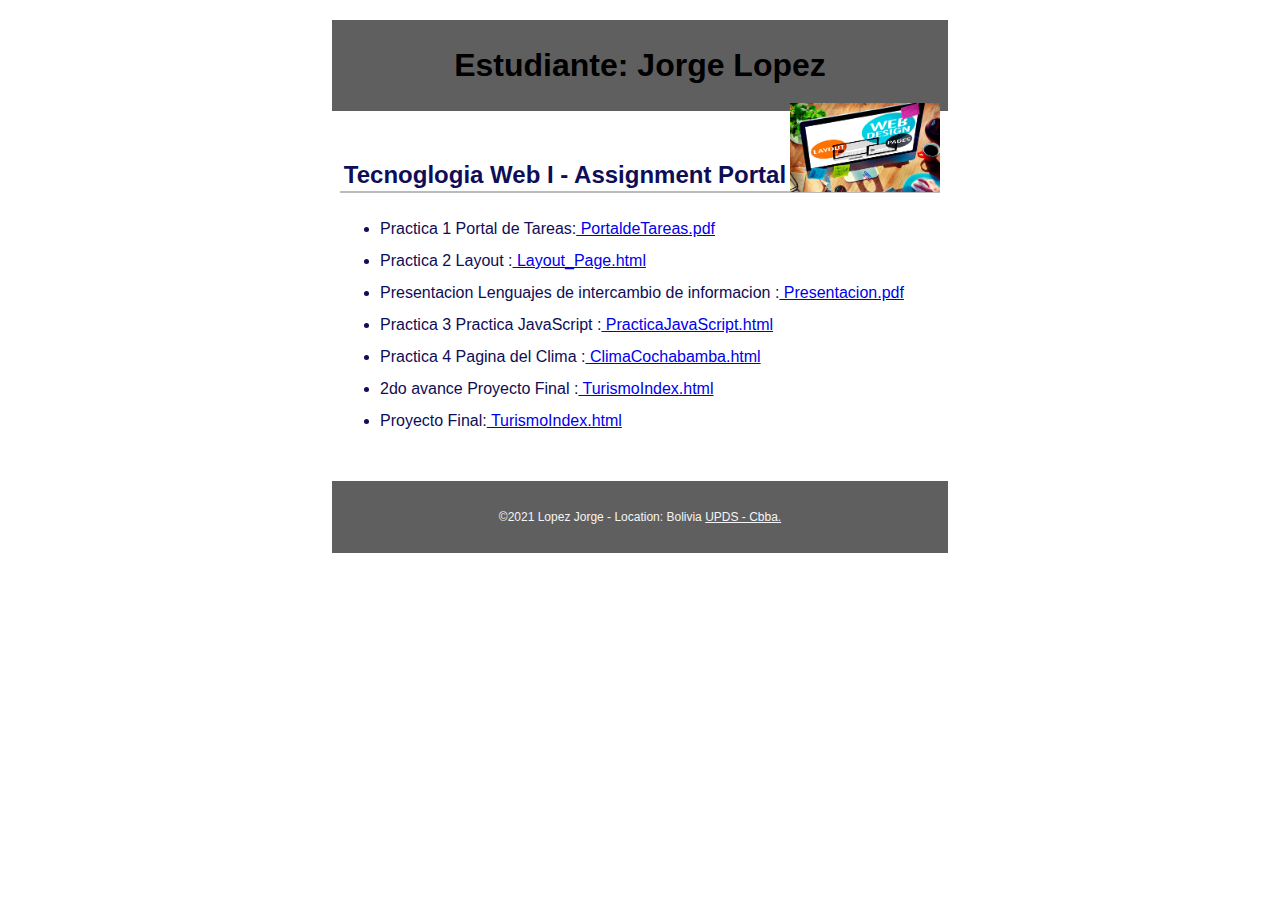
<file: index.html>
<!DOCTYPE html>
<html lang="es">
<head>
  <meta charset="utf-8">
  <meta name="viewport" content="width=device-width, initial-scale=1, maximum-scale=1">
  <title>Tecnologia Web I - Portal de Asignaciones | Nombre | UPDS -Cbba.</title>
  <meta name="description" content="Pagina de portal de asignaciones Lopez Garcia Jorge Ernesto para la materia Tecnologia Web I">
  <link rel="stylesheet" href="css/normalize.css">
  <link rel="stylesheet" href="css/main.css">
</head>
<body>  
  <header>
    <h1>Estudiante: Jorge Lopez</h1>
    <img src="imagenes/ImagenIndex.jpg" alt="My Profile Picture">
  </header> 
  <main>
    <h2>Tecnoglogia Web I - Assignment Portal</h2>
    <ul>
      
      <li>Practica 1 Portal de Tareas:<a href="pdf/LopezGarciaJorgeErnesto_PortaldeTareas.pdf">  PortaldeTareas.pdf</a></li>
      <li>Practica 2 Layout :<a href="Layout/layout_Page.html">  Layout_Page.html</a></li>
      <li>Presentacion Lenguajes de intercambio de informacion :<a href="pdf/lenguajesdeIntercambiodeInformación.pdf">  Presentacion.pdf</a></li>
      <li>Practica 3 Practica JavaScript :<a href="PracticaJavaScript/index.html">  PracticaJavaScript.html</a></li>
      <li>Practica 4 Pagina del Clima :<a href="Api/ClimaCiudad.html">  ClimaCochabamba.html</a></li>
      <li>2do avance Proyecto Final :<a href="2doAvance/index.html">  TurismoIndex.html</a></li>
      <li>Proyecto Final:<a href="PresentacionFinal/index.html">  TurismoIndex.html</a></li>
      
    </ul>
    
  </main> 
 
  <footer>
    <p>
      &copy;2021 Lopez Jorge - Location: Bolivia  
      <a href="http://www.upds.edu.bo/"> UPDS - Cbba.</a>
    </p>
  </footer>
</body>
</html>
</file>
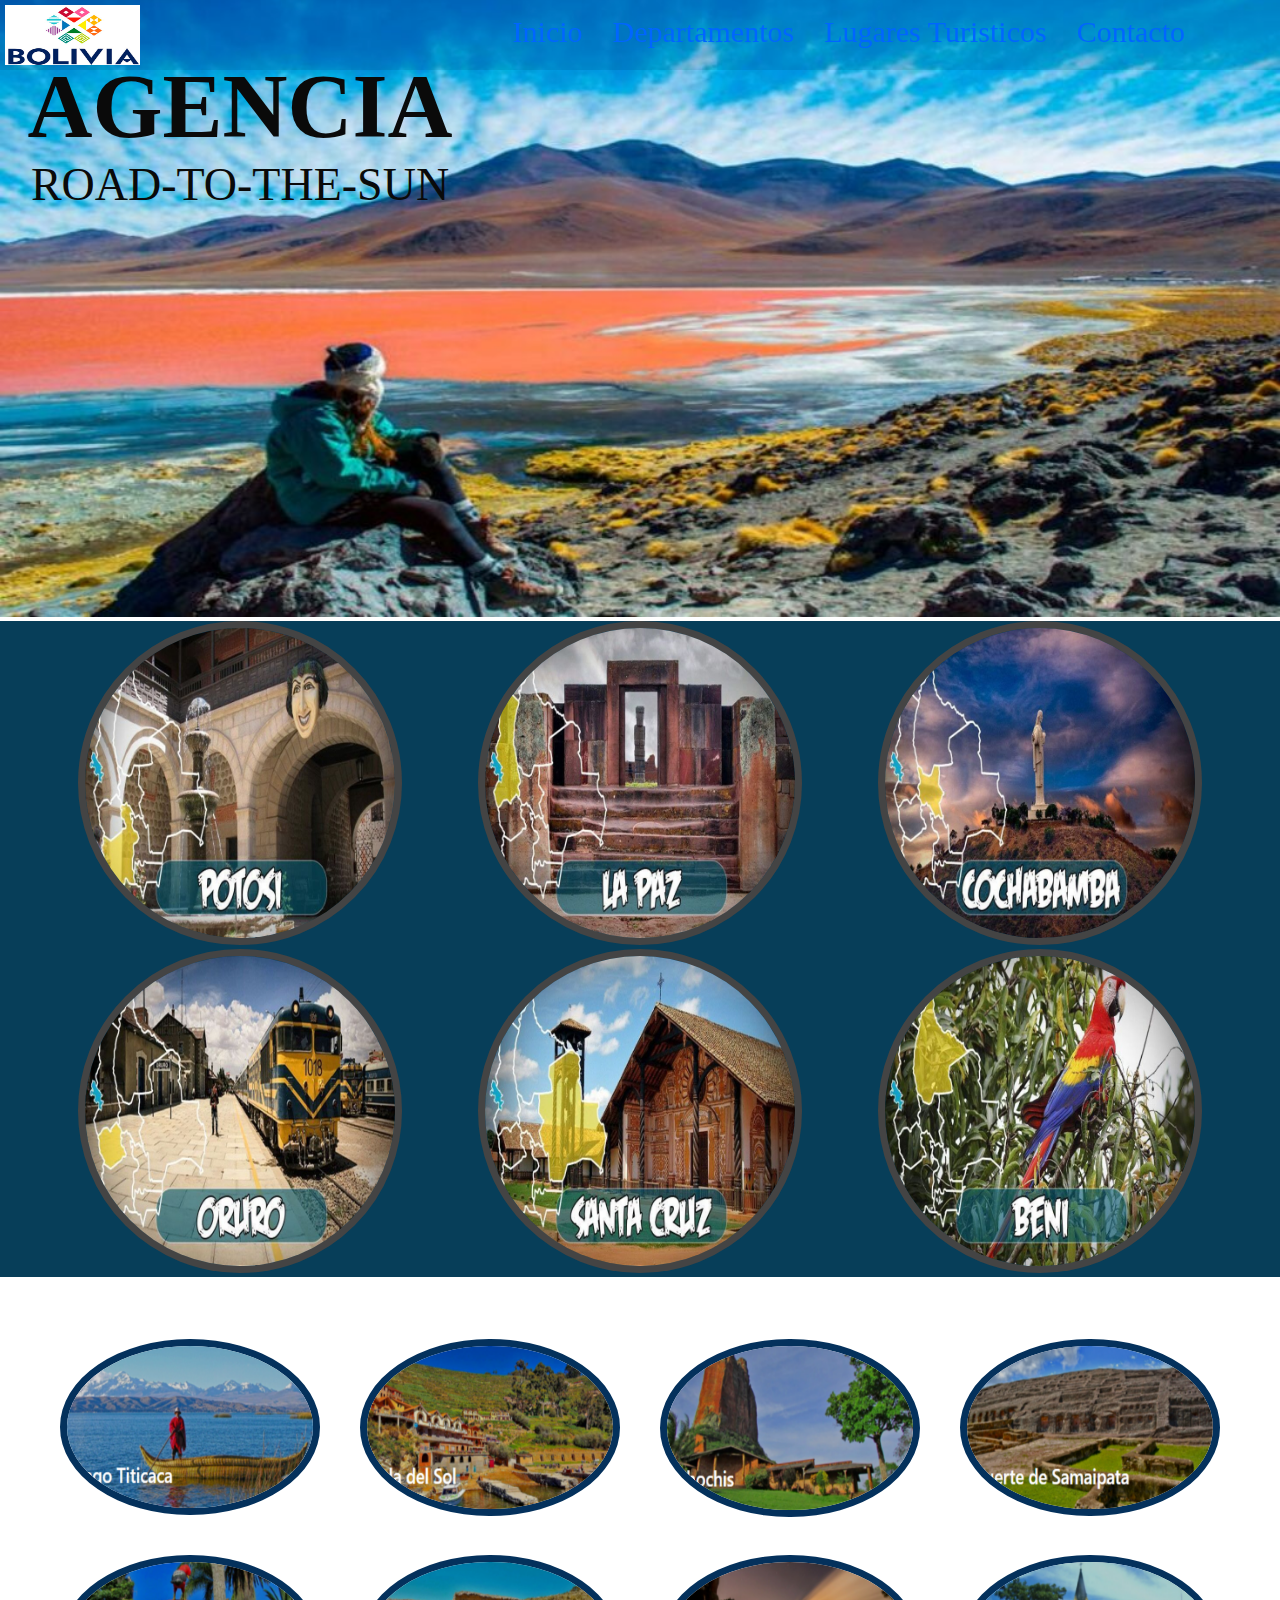
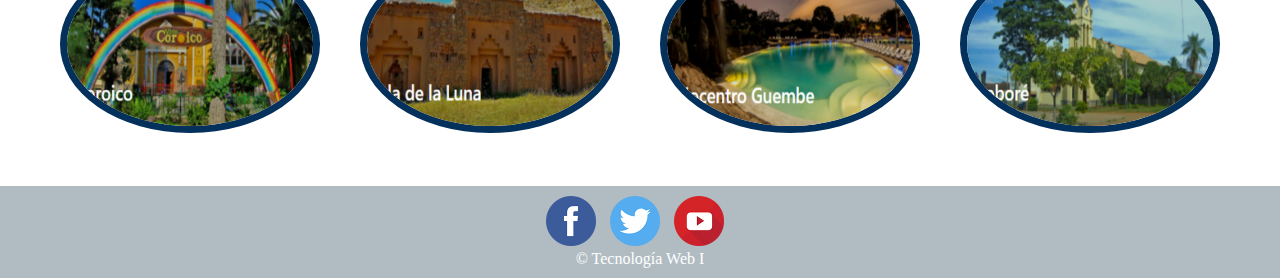
<file: 2doAvance/index.html>
<!DOCTYPE html>
<html lang="es">
<head>
<meta charset="utf-8">
    <title>Documento Nuevo</title>
    <meta name="viewport" content="width=device-width,user-scalable=no, initial-scale=1.0, maximum-scale=1.0, minimun-scale=1.0">
    
	<link rel="stylesheet" href="css/estilos.css">
  <script src="js/jquery-3.6.0.js"></script>
</head>
<body>
   <header class="header" id="header">
      <div class="contenedor">
       <img src="img/logo.PNG" alt"" title="" width="" class="logo">
        <span class="icon-menu" id="btn-menu" ></span>
        <nav class="nav" id="nav">
          <ul class="menu" id="menus">
            <li class="menu__item"><a   class="menu__link"id="inicio">Inicio</a></li>
            <li class="menu__item"><a   class="menu__link" id="marcas">Departamentos</a></li>
            <li class="menu__item"><a  class="menu__link"id="nuevosModelos">Lugares Turisticos</a></li>
            <li class="menu__item"><a  class="menu__link"id="contacto">Contacto</a></li>
          </ul>
        </nav>
      </div>
    </header>
    <div class="banner"> 
        <img src="img/aa.jpg" alt"" title="" >
         <div class="contenedor">
        <h1 class="banner__titulo">AGENCIA </h1>
        <p class="banner__txt">ROAD-TO-THE-SUN</p>
        </div>
    </div>
   
    <main class="main">
        
             <section class="infoMarcas" id="info" >
              
                 <div class="contenedor">
          <article class="info__columna">
            <img src="img/potosi.jpg" alt="" class="info__img">            
          </article>
          <article class="info__columna">
            <img src="img/la paz.jpg" alt="" class="info__img">
           
          </article>
          <article class="info__columna">
            <img src="img/cochabamba.jpg" alt="" class="info__img">
           
          </article>
          <article class="info__columna">
            <img src="img/oruro.jpg" alt="" class="info__img">           
          </article>
          <article class="info__columna">
            <img src="img/santa cruz.jpg" alt="" class="info__img">
           
          </article>
          <article class="info__columna">
            <img src="img/beni.jpg" alt="" class="info__img">
            
          </article>
          
            </div>
          </section>
                     
            <section class="nuevos" id="nuevosMod">
              <h2 class="nuevos__titulo">Nuevos Modelos</h2>
                <div class="contenedor">
                                
                    <div class="nuevos__columna">
                        <img src="img/a.png" alt="" class="nuevos__img">
                        <h3>Lago Titicaca</h3>
                    </div>
                <div class="nuevos__columna">
                        <img src="img/b.png" alt=""  class="nuevos__img">
                        <h3>Isla del Sol</h3>
                    </div>
                <div class="nuevos__columna">
                        <img src="img/c.png" alt=""  class="nuevos__img">
                        <h3>Chochis</h3>
                    </div>
                    <div class="nuevos__columna">
                      <img src="img/d.png" alt=""  class="nuevos__img">
                      <h3>Fuerte de Samaipata</h3>
                  </div>
                    <div class="nuevos__columna">
                      <img src="img/e.png" alt="" class="nuevos__img">
                      <h3>Coroico</h3>
                  </div>
              <div class="nuevos__columna">
                      <img src="img/f.png" alt=""  class="nuevos__img">
                      <h3>Isla de la Luna</h3>
                  </div>
              <div class="nuevos__columna">
                      <img src="img/g.png" alt=""  class="nuevos__img">
                      <h3>Biocentro Guembe</h3>
                  </div>
              <div class="nuevos__columna">
                      <img src="img/h.png" alt=""  class="nuevos__img">
                      <h3>Robore</h3>
                  </div>
               
                    
            </section>
            
    </main>
    <footer class="footer">
         <div class="social" id="contactos">
            <img src="img/icono1.png" alt"" title="" >
             <img src="img/icono2.png" alt"" title="" >
             <img src="img/icono3.png" alt"" title="" >
             </div>
         <p class="copy">&copy; Tecnología Web I</p>
         </footer>
          <script src="js/menu.js"></script>
          
</body>
</html>
</file>
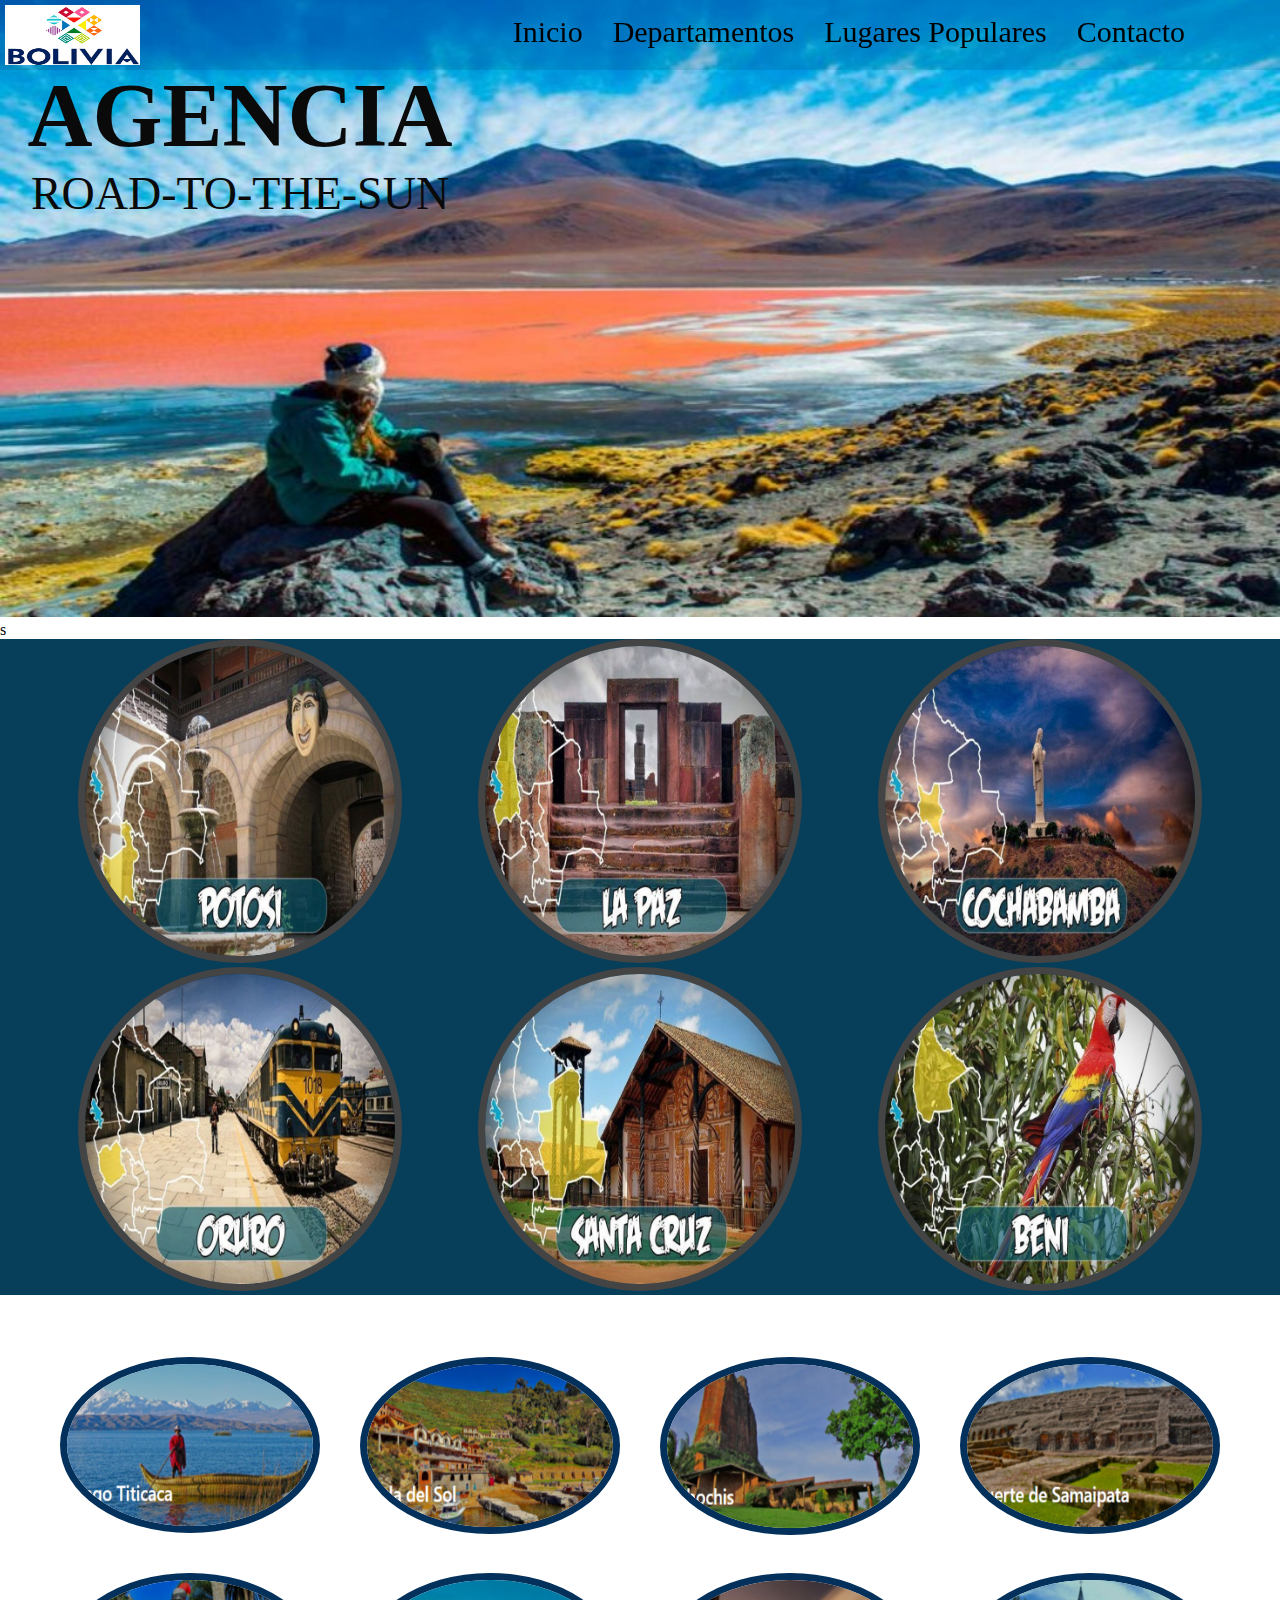
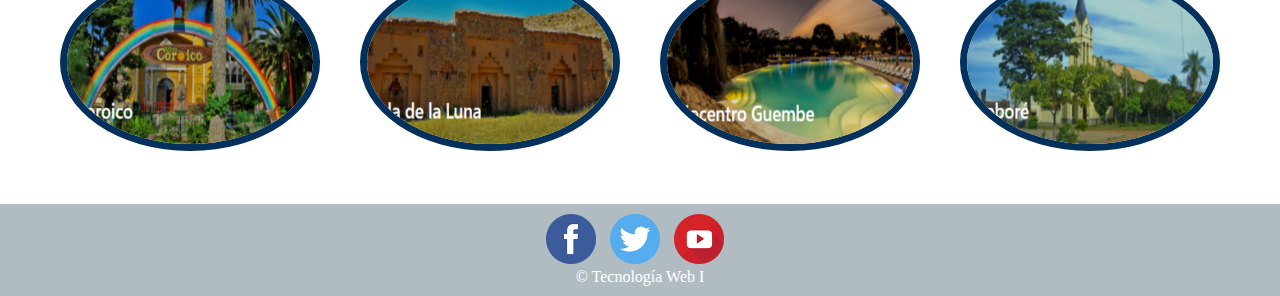
<file: PresentacionFinal/index.html>
<!DOCTYPE html>
<html lang="es">
<head>
<meta charset="utf-8">
    <title>Documento Nuevo</title>
    <meta name="viewport" content="width=device-width,user-scalable=no, initial-scale=1.0, maximum-scale=1.0, minimun-scale=1.0">
    
	<link rel="stylesheet" href="css/estilos.css">
  <script src="js/jquery-3.6.0.js"></script>
</head>
<body>
   <header class="header" id="header">
      <div class="contenedor">
       <img src="img/logo.PNG" alt"" title="" width="" class="logo">
        <span class="icon-menu" id="btn-menu" ></span>
        <nav class="nav" id="nav">
          <ul class="menu" id="menus">
            <li class="menu__item"><a   class="menu__link"id="inicio">Inicio</a></li>
            <li class="menu__item"><a   class="menu__link" id="marcas">Departamentos</a></li>
            <li class="menu__item"><a  class="menu__link"id="nuevosModelos">Lugares Populares</a></li>
            <li class="menu__item"><a  class="menu__link"id="contacto">Contacto</a></li>
          </ul>
        </nav>
      </div>
    </header>
    <div class="banner"> 
        <img src="img/aa.jpg" alt"" title="" >
         <div class="contenedor">
        <h1 class="banner__titulo">AGENCIA </h1>
        <p class="banner__txt">ROAD-TO-THE-SUN</p>
        </div>s
    </div>
   
    <main class="main">
        
             <section class="infoMarcas" id="info" >
              
                 <div class="contenedor">
          <article class="info__columna">
            <img src="img/potosi.jpg" alt="" class="info__img">            
          </article>
          <article class="info__columna">
            <img src="img/la paz.jpg" alt="" class="info__img">
           
          </article>
          <article class="info__columna">
            <img src="img/cochabamba.jpg" alt="" class="info__img">
           
          </article>
          <article class="info__columna">
            <img src="img/oruro.jpg" alt="" class="info__img">           
          </article>
          <article class="info__columna">
            <img src="img/santa cruz.jpg" alt="" class="info__img">
           
          </article>
          <article class="info__columna">
            <a href="Beni.html"><img src="img/beni.jpg" alt="" class="info__img">
            </a>
          </article>
          
            </div>
          </section>
                     
            <section class="nuevos" id="nuevosMod">
              <h2 class="nuevos__titulo">Nuevos Modelos</h2>
                <div class="contenedor">
                                
                    <div class="nuevos__columna">
                        <img src="img/a.png" alt="" class="nuevos__img">
                        <h3>Lago Titicaca</h3>
                    </div>
                <div class="nuevos__columna">
                        <img src="img/b.png" alt=""  class="nuevos__img">
                        <h3>Isla del Sol</h3>
                    </div>
                <div class="nuevos__columna">
                        <img src="img/c.png" alt=""  class="nuevos__img">
                        <h3>Chochis</h3>
                    </div>
                    <div class="nuevos__columna">
                      <img src="img/d.png" alt=""  class="nuevos__img">
                      <h3>Fuerte de Samaipata</h3>
                  </div>
                    <div class="nuevos__columna">
                      <img src="img/e.png" alt="" class="nuevos__img">
                      <h3>Coroico</h3>
                  </div>
              <div class="nuevos__columna">
                      <img src="img/f.png" alt=""  class="nuevos__img">
                      <h3>Isla de la Luna</h3>
                  </div>
              <div class="nuevos__columna">
                      <img src="img/g.png" alt=""  class="nuevos__img">
                      <h3>Biocentro Guembe</h3>
                  </div>
              <div class="nuevos__columna">
                      <img src="img/h.png" alt=""  class="nuevos__img">
                      <h3>Robore</h3>
                  </div>
               
                    
            </section>
            
    </main>
    <footer class="footer">
         <div class="social" id="contactos">
            <img src="img/icono1.png" alt"" title="" >
             <img src="img/icono2.png" alt"" title="" >
             <img src="img/icono3.png" alt"" title="" >
             </div>
         <p class="copy">&copy; Tecnología Web I</p>
         </footer>
          <script src="js/menu.js"></script>
          
</body>
</html>
</file>
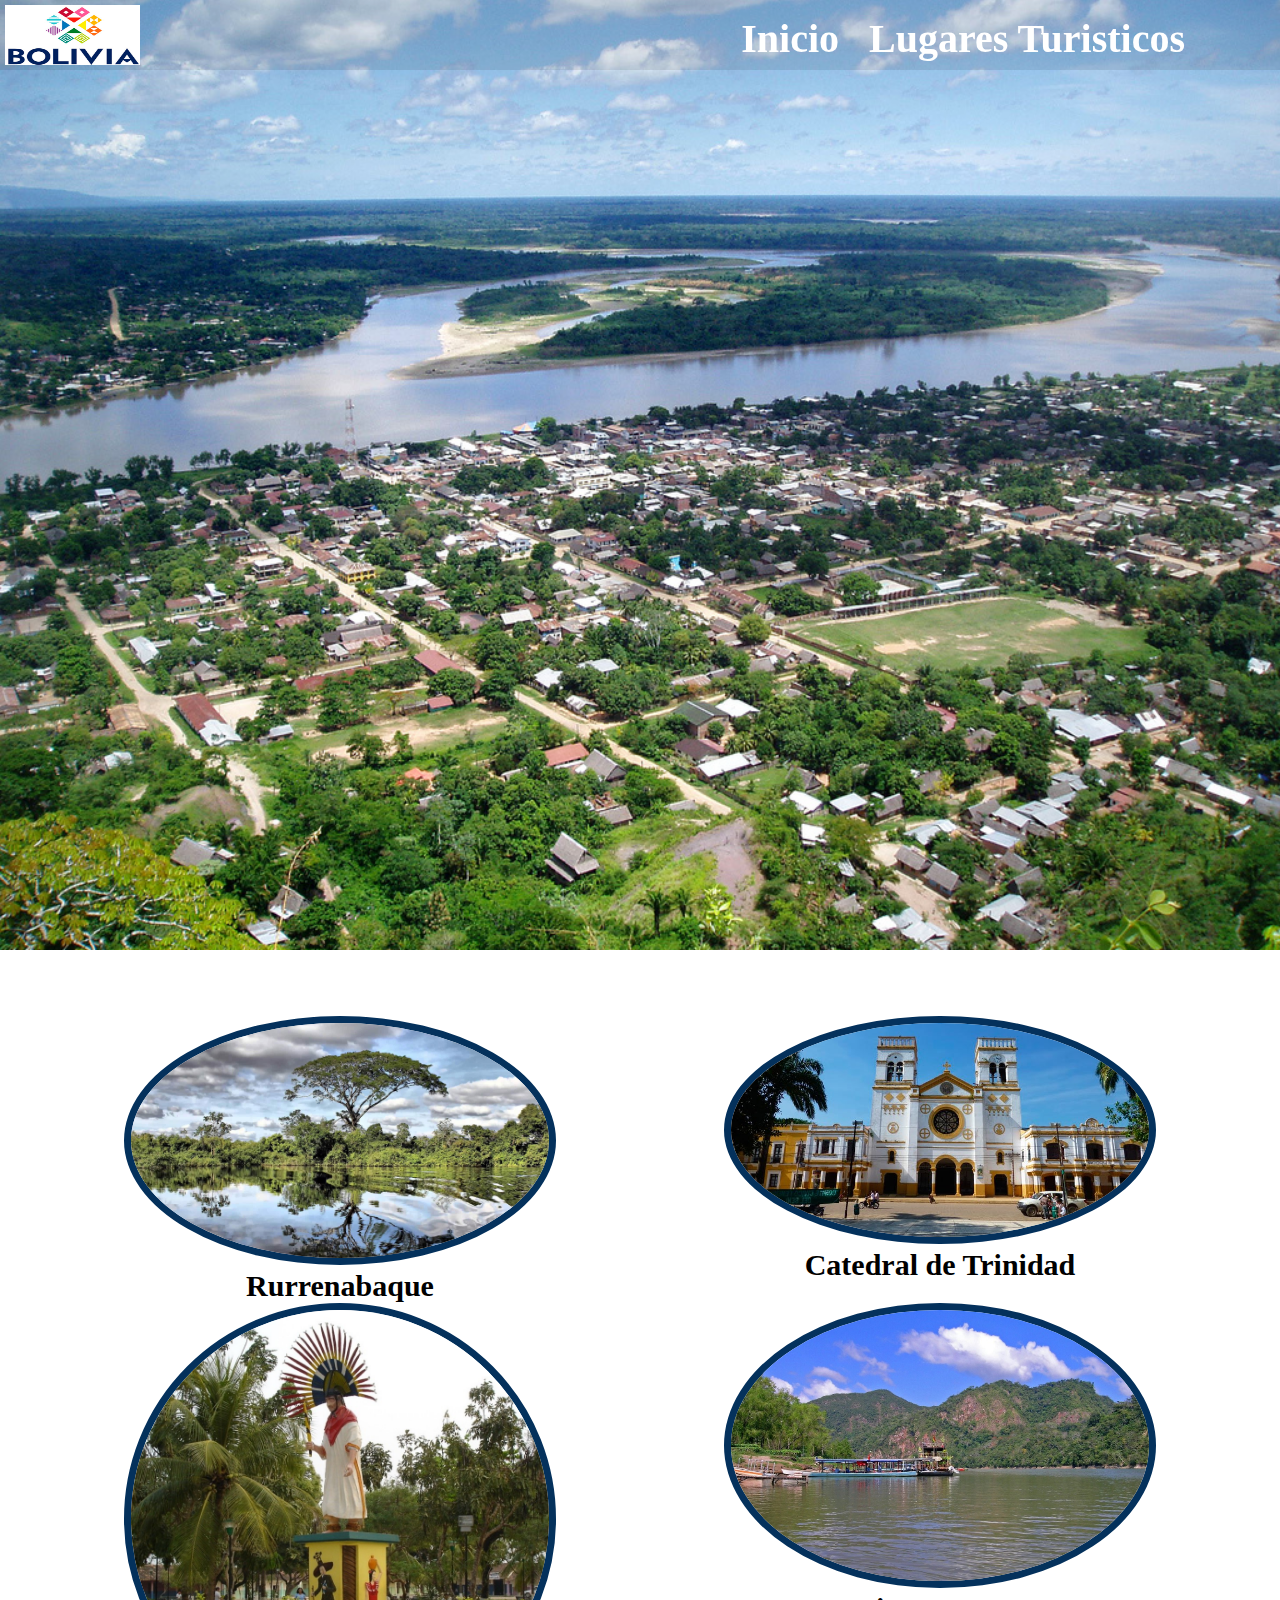
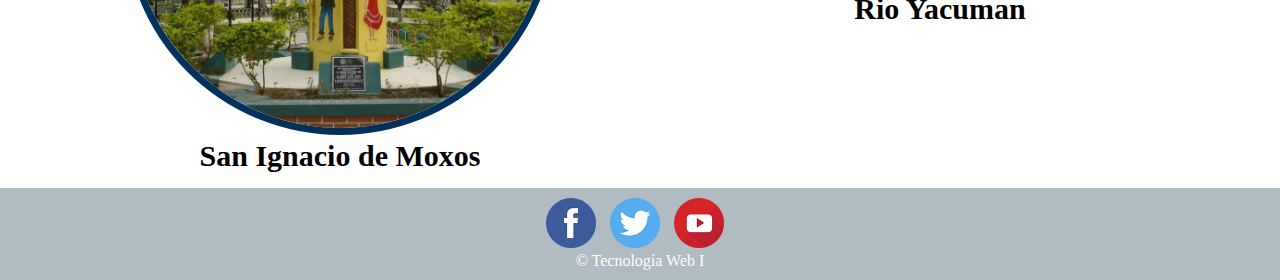
<file: PresentacionFinal/Beni.html>
<!DOCTYPE html>
<html lang="es">
<head>
<meta charset="utf-8">
    <title>Documento Nuevo</title>
    <meta name="viewport" content="width=device-width,user-scalable=no, initial-scale=1.0, maximum-scale=1.0, minimun-scale=1.0">
    
	<link rel="stylesheet" href="css/estiloscopy.css">
  <script src="js/jquery-3.6.0.js"></script>
</head>
<body>
   <header class="header" id="header">
      <div class="contenedor">
       <img src="img/logo.PNG" alt"" title="" width="" class="logo">
        <span class="icon-menu" id="btn-menu" ></span>
        <nav class="nav" id="nav">
          <ul class="menu" id="menus">
            <li class="menu__item"><a   class="menu__link"id="inicio" href="index.html">Inicio</a></li>            
            <li class="menu__item"><a  class="menu__link"id="nuevosModelos">Lugares Turisticos</a></li>
            
          </ul>
        </nav>
      </div>
    </header>
    <div class="banner"> 
        <img src="img/aa.jpg" alt"" title="" >
         <div class="contenedor">
         
        
        </div>
    </div>
   
    <main class="main">
        
            
                     
            <section class="nuevos" id="nuevosMod">
              <h2 class="nuevos__titulo">Nuevos Modelos</h2>
                <div class="contenedor">
                                
                    <div class="nuevos__columna">
                        <a href="Rurrenabaque.html"><img src="img/b1.jpg" alt="" class="nuevos__img"></a>
                        <h3>Rurrenabaque</h3>
                    </div>
                <div class="nuevos__columna">
                        <img src="img/b2.jpg" alt=""  class="nuevos__img">
                        <h3>Catedral de Trinidad</h3>
                    </div>
                <div class="nuevos__columna">
                        <img src="img/b3.jpg" alt=""  class="nuevos__img">
                        <h3>San Ignacio de Moxos</h3>
                    </div>
                    <div class="nuevos__columna">
                      <img src="img/b4.jpg" alt=""  class="nuevos__img">
                      <h3>Rio Yacuman</h3>
                  </div>
                  
               
                    
            </section>
            
    </main>
    <footer class="footer">
         <div class="social" id="contactos">
            <img src="img/icono1.png" alt"" title="" >
             <img src="img/icono2.png" alt"" title="" >
             <img src="img/icono3.png" alt"" title="" >
             </div>
         <p class="copy">&copy; Tecnología Web I</p>
         </footer>
          <script src="js/Beni.js"></script>
          
</body>
</html>
</file>
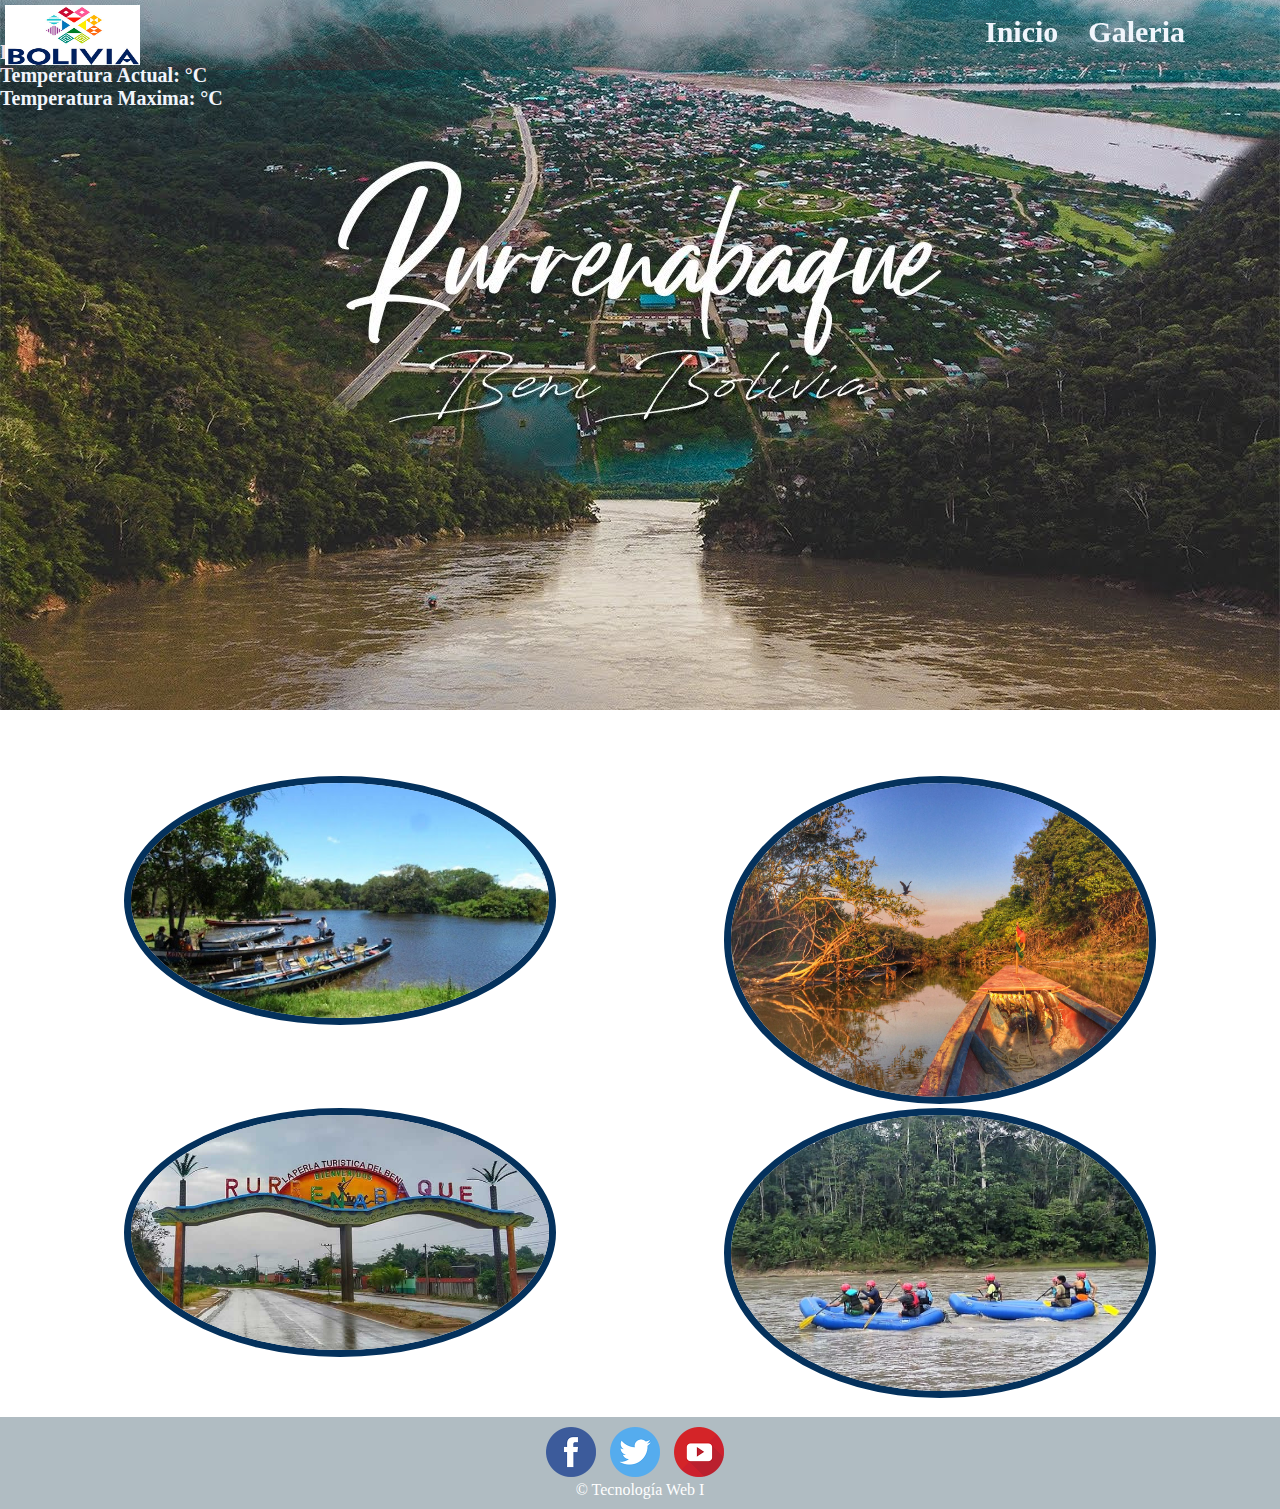
<file: PresentacionFinal/Rurrenabaque.html>
<!DOCTYPE html>
<html lang="es">
<head>
<meta charset="utf-8">
    <title>Documento Nuevo</title>
    <meta name="viewport" content="width=device-width,user-scalable=no, initial-scale=1.0, maximum-scale=1.0, minimun-scale=1.0">
    
	<link rel="stylesheet" href="css/EstilosRurrenabaque.css">
  <script src="js/jquery-3.6.0.js"></script>
</head>
<body>
   <header class="header" id="header">
      <div class="contenedor">
       <img src="img/logo.PNG" alt"" title="" width="" class="logo">
        <span class="icon-menu" id="btn-menu" ></span>
        <nav class="nav" id="nav">
          <ul class="menu" id="menus">
            <li class="menu__item"><a   class="menu__link"id="inicio" href="index.html">Inicio</a></li>            
            <li class="menu__item"><a  class="menu__link"id="nuevosModelos">Galeria</a></li>
            
          </ul>
        </nav>
      </div>
    </header>
    <div class="banner"> 
        <img src="img/aa.jpg" alt"" title="" >
         <div class="contenedor">
        <h1 class="banner__titulo">AGENCIA </h1>
        <p class="banner__txt">ROAD-TO-THE-SUN</p>
        <p>Lugar: <span id="Value1"></span></p>
        <p>Temperatura Actual: <span id="Value2"></span>°C </p>
        <p>Temperatura Maxima: <span id="Value3"></span>°C</p>     
        
        </div>
    </div>
   
    <main class="main">
        
            
                     
            <section class="nuevos" id="nuevosMod">
              <h2 class="nuevos__titulo">Nuevos Modelos</h2>
                <div class="contenedor">
                                
                    <div class="nuevos__columna">
                        <img src="img/r1.jpeg" alt="" class="nuevos__img">
                       
                    </div>
                <div class="nuevos__columna">
                        <img src="img/r2.jpeg" alt=""  class="nuevos__img">
                        
                    </div>
                <div class="nuevos__columna">
                        <img src="img/r3.jpeg" alt=""  class="nuevos__img">
                        
                    </div>
                    <div class="nuevos__columna">
                      <img src="img/r4.jpeg" alt=""  class="nuevos__img">
                      
                  </div>
                  
               
                    
            </section>
            
    </main>
    <footer class="footer">
         <div class="social" id="contactos">
            <img src="img/icono1.png" alt"" title="" >
             <img src="img/icono2.png" alt"" title="" >
             <img src="img/icono3.png" alt"" title="" >
             </div>
         <p class="copy">&copy; Tecnología Web I</p>
         </footer>
          <script src="js/Rurre.js"></script>
          
</body>
</html>
</file>
<file: css/main.css>
/* Tecnologia Web- Plantilla CSS del portal de asignación */
/* Puede usar #HEX o nombres de colores */
/* * es un comodín que se refiere a todos los elementos. */

/* { margin: 0; box-sizing: border-box; } */

body { 
    font-size: 16px; 
    line-height: 32px;
    font-family:Ubuntu,sans-serif;
    color:#0e0d57;
}

h1 {
    font-size: 2rem;
    color:#000000;
}

h2 {
    font-size: 1.5rem;
    
    text-align: center;
    border-bottom: 2px solid #bbb;
}

header, main, footer {
    margin: 1.25rem auto;
    padding: .5rem;
    max-width: 600px;
}

header, footer, footer a {
    text-align: center;
    background-color:#5f5f5f;
    color: whitesmoke;
}

header img {
    width: 150px;
    height: auto;
    float: right;
}

footer {
    font-size: 0.75rem;
}
</file>
<file: 2doAvance/css/estilos.css>
*{
    margin: 0;
    box-sizing: border-box;
}
body{
    font-family: Verdana; 
}
.main img{

    max-width: 80%;
}
.logo{
    position: relative;
    width: 135px;
    height: 60px;
}
.contenedor{
    width: 100%;
	margin: auto;
 
}

/*  estilos del header  */
.header {
   
  height: 70px;
    background: rgba(5,5, 5,0.09);
    z-index: 101;
}
.header .contenedor {
    position: fixed;
  display: flex;
  justify-content: space-between;
}
.logo, .icon-menu {
  margin: 5px;
  color: #fff;
}
.icon-menu {
  display: block;
  width: 60px;
  height: 60px;  
  background: #b0bcc27e;
  padding-top: 0x;
  text-align: center;
  line-height: 45px;
  border-radius: 5px;
  margin-left: auto;
  cursor: pointer;
  content: url(img/menu.png);
}
.nav {
  position: absolute;
  top: 70px;
  left: -100%;
  width: auto;
  transition: all 0.8s;
   	z-index: 100;
}
.menu {
  list-style: none;
  padding: 0;
  margin: 0;
    height: 80px; 
}
.menu__link {
  display: block;
  padding: 15px; 
  text-decoration: none;
  font-size: 20px;
  color: rgb(0, 102, 255); 
     height: 50px;
	border-bottom: 1px solid #999;
    cursor: pointer;
}
.menu__link:hover {
  background: rgb(95, 94, 94);
  color: #000;  
  transition: all 0.5s;

}
.muestrate{
 left: 0;
}



/*  estilos de la imagen principal  */
.banner img{
    width: 100%;
   
}
.banner {
   position: relative;
   margin-top: -80px;
		z-index: -1;
}
.banner .contenedor{
    position: absolute;
    top:50%;
    left: 50%;
    transform: translateX(-50%) translateY(-180%);
    width: 100%;
    color: rgb(10, 10, 10);
    text-align: center;
		
}
.contenedor .banner__titulo{
    font-size: 44px;
    margin-top: -250px;
}

.main
{
    z-index: -1;
}
/*  estilos de marcas  */
 .infoMarcas{
    background: #073E59;
    color: #fff;
    text-align: center;
     margin-top: 0px; 
  
    
}
 .info__img{
     
    border-radius: 50%;
    border: 7px solid #444; 
    
    
}


/*  estilos de los nuevos modelos  */
.nuevos{
    background: 8EBDD4; 
    color: #fff;  
    text-align: center;
    padding: 15px;
}
.nuevos h3{
    font-size: 30px;
}
.nuevos .nuevos__titulo{
    font-size: 40px;
}
.nuevos .nuevos__txt{
    text-align: justify;
    padding: 15px;
}
.nuevos__img{
    border-radius: 50%;
    border: 7px solid rgb(4, 49, 92); 
}
.nuevos__img:hover{
    transform: scale(1.4);
    border-radius: 20%;
    border: 7px solid rgb(241, 241, 241); 
    transition: all 0.5s;
}
/*  estilos de pie de pagina*/
.footer{
    background: #B0BCC2;
    color: #fff;
    padding: 10px;
    text-align: center;
}
.footer img{
    width: 50px;
  
    margin-right: 10px;

}
/*  estilos responsivos  */
@media(min-width:480px){
    .main img{
    max-width: 90%;
}
    
    .contenedor .banner__txt{
        font-size: 25px;   
    }
	
     .infoMarcas .contenedor{
    display: flex;
    flex-wrap: wrap;
    justify-content:space-around;
		 
    }
    
    .nuevos .contenedor{  
     display: flex; 
     flex-wrap: wrap;
     justify-content:space-around;
}
    .nuevos__columna{
        width:  40%;
    }
    .nuevos h3{
        font-size: 30px;
    }
}

@media(min-width:768px){
      .nuevos__columna{
        width: 24%; 
    } 
    .banner img{
        width: 100%;
        content: url(img/banner.jpg);
       
    }
    .info__columna{
        width: 30%; 
    } 
}

@media(min-width:1024px){
    
	.nav {
    position: static;
    width: auto;
  }
  .menu {
    display: flex;
  }
  .icon-menu {
    display: none;
  }
  
	.menu__link{
		border: none;
        height: 70px;
        font-size: 30px;
        
	}
    .banner .contenedor .banner__titulo{
        font-size: 50px; 
        margin-top: -250px; 
        margin-left: -800px;
    }
     .banner .contenedor .banner__txt{
        font-size: 36px; 
        margin-left: -800px;
    }
    .contenedor{
        width:1000px;
    }
   
}
@media(min-width:1280px){
    .contenedor{
        width: 1200px;
    }
     .banner .contenedor .banner__titulo{
        font-size: 90px; 
		
    }
     .banner .contenedor .banner__txt{
        font-size: 46px; 
    }
	
	
}
</file>
<file: PresentacionFinal/css/estilos.css>
*{
    margin: 0;
    box-sizing: border-box;
}
body{
    font-family: Verdana; 
}
.main img{

    max-width: 80%;
}
.logo{
    position: relative;
    width: 135px;
    height: 60px;
}
.contenedor{
    width: 100%;
	margin: auto;
 
}

/*  estilos del header  */
.header {
   
  height: 70px;
    background: rgba(5,5, 5,0.09);
    z-index: 101;
}
.header .contenedor {
    position: fixed;
  display: flex;
  justify-content: space-between;
}
.logo, .icon-menu {
  margin: 5px;
  color: #fff;
}
.icon-menu {
  display: block;
  width: 60px;
  height: 60px;  
  background: #b0bcc27e;
  padding-top: 0x;
  text-align: center;
  line-height: 45px;
  border-radius: 5px;
  margin-left: auto;
  cursor: pointer;
  content: url(img/menu.png);
}
.nav {
  position: absolute;
  top: 70px;
  left: -100%;
  width: auto;
  transition: all 0.8s;
   	z-index: 100;
}
.menu {
  list-style: none;
  padding: 0;
  margin: 0;
    height: 80px; 
}
.menu__link {
  display: block;
  padding: 15px; 
  text-decoration: none;
  font-size: 20px;
  color: rgb(0, 0, 0); 
     height: 50px;
	border-bottom: 1px solid #999;
    cursor: pointer;
}
.menu__link:hover {
  background: rgb(95, 94, 94);
  color: #000;  
  transition: all 0.5s;

}
.muestrate{
 left: 0;
}



/*  estilos de la imagen principal  */
.banner img{
    width: 100%;
   
}
.banner {
   position: relative;
   margin-top: -80px;
		z-index: -1;
}
.banner .contenedor{
    position: absolute;
    top:50%;
    left: 50%;
    transform: translateX(-50%) translateY(-180%);
    width: 100%;
    color: rgb(10, 10, 10);
    text-align: center;
		
}
.contenedor .banner__titulo{
    font-size: 44px;
    margin-top: -250px;
}

.main
{
    z-index: -1;
}
/*  estilos de marcas  */
 .infoMarcas{
    background: #073E59;
    color: #fff;
    text-align: center;
     margin-top: 0px; 
  
    
}
 .info__img{
     
    border-radius: 50%;
    border: 7px solid #444; 
    
    
}


/*  estilos de los nuevos modelos  */
.nuevos{
    background: 8EBDD4; 
    color: #fff;  
    text-align: center;
    padding: 15px;
}
.nuevos h3{
    font-size: 30px;
}
.nuevos .nuevos__titulo{
    font-size: 40px;
}
.nuevos .nuevos__txt{
    text-align: justify;
    padding: 15px;
}
.nuevos__img{
    border-radius: 50%;
    border: 7px solid rgb(4, 49, 92); 
}
.nuevos__img:hover{
    transform: scale(1.4);
    border-radius: 20%;
    border: 7px solid rgb(241, 241, 241); 
    transition: all 0.5s;
}
/*  estilos de pie de pagina*/
.footer{
    background: #B0BCC2;
    color: #fff;
    padding: 10px;
    text-align: center;
}
.footer img{
    width: 50px;
  
    margin-right: 10px;

}
/*  estilos responsivos  */
@media(min-width:480px){
    .main img{
    max-width: 90%;
}
    
    .contenedor .banner__txt{
        font-size: 25px;   
    }
	
     .infoMarcas .contenedor{
    display: flex;
    flex-wrap: wrap;
    justify-content:space-around;
		 
    }
    
    .nuevos .contenedor{  
     display: flex; 
     flex-wrap: wrap;
     justify-content:space-around;
}
    .nuevos__columna{
        width:  40%;
    }
    .nuevos h3{
        font-size: 30px;
    }
}

@media(min-width:768px){
      .nuevos__columna{
        width: 24%; 
    } 
    .banner img{
        width: 100%;
        content: url(img/banner.jpg);
       
    }
    .info__columna{
        width: 30%; 
    } 
}

@media(min-width:1024px){
    
	.nav {
    position: static;
    width: auto;
  }
  .menu {
    display: flex;
  }
  .icon-menu {
    display: none;
  }
  
	.menu__link{
		border: none;
        height: 70px;
        font-size: 30px;
        
	}
    .banner .contenedor .banner__titulo{
        font-size: 50px; 
        margin-top: -250px; 
        margin-left: -800px;
    }
     .banner .contenedor .banner__txt{
        font-size: 36px; 
        margin-left: -800px;
    }
    .contenedor{
        width:1000px;
    }
   
}
@media(min-width:1280px){
    .contenedor{
        width: 1200px;
    }
     .banner .contenedor .banner__titulo{
        font-size: 90px; 
		
    }
     .banner .contenedor .banner__txt{
        font-size: 46px; 
    }
	
	
}
</file>
<file: PresentacionFinal/css/estiloscopy.css>
*{
    margin: 0;
    box-sizing: border-box;
}
body{
    font-family: Verdana; 
}
.main img{

    max-width: 80%;
}
.logo{
    position: relative;
    width: 135px;
    height: 60px;
}
.contenedor{
    width: 100%;
	margin: auto;
 
}

/*  estilos del header  */
.header {
   
  height: 70px;
    background: rgba(5,5, 5,0.09);
    z-index: 101;
}
.header .contenedor {
    position: fixed;
  display: flex;
  justify-content: space-between;
}
.logo, .icon-menu {
  margin: 5px;
  color: #fff;
}
.icon-menu {
  display: block;
  width: 60px;
  height: 60px;  
  background: #b0bcc27e;
  padding-top: 0x;
  text-align: center;
  line-height: 45px;
  border-radius: 5px;
  margin-left: auto;
  cursor: pointer;
  content: url(img/menu.png);
}
.nav {
  position: absolute;
  top: 70px;
  left: -100%;
  width: auto;
  transition: all 0.8s;
   	z-index: 100;
}
.menu {
  list-style: none;
  padding: 0;
  margin: 0;
    height: 80px; 
}
.menu__link {
  display: block;
  padding: 15px; 
  text-decoration: none;
  font-size: 35px;
  font-weight: bold;
  color: rgb(255, 255, 255); 
     height: 50px;
	border-bottom: 1px solid #999;
    cursor: pointer;
}
.menu__link:hover {
  background: rgb(95, 94, 94);
  color: #000;  
  transition: all 0.5s;

}
.muestrate{
 left: 0;
}



/*  estilos de la imagen principal  */
.banner img{
    width: 100%;
   
}
.banner {
   position: relative;
   margin-top: -80px;
		z-index: -1;
}
.banner .contenedor{
    position: absolute;
    top:20%;
    left: 0%;
    font-weight: bold;
    width: 100%;
    color: rgb(242, 0, 0);
    text-align: left;
    font-size: 30px;
		
}
.contenedor .banner__titulo{
    font-size: 44px;
    margin-top: -250px;
}

.main
{
    z-index: -1;
}
/*  estilos de marcas  */
 .infoMarcas{
    background: #073E59;
    color: #fff;
    text-align: center;
     margin-top: 0px; 
  
    
}
 .info__img{
     
    border-radius: 50%;
    border: 7px solid #444; 
    
    
}


/*  estilos de los nuevos modelos  */
.nuevos{
    background: 8EBDD4; 
    color: #fff;  
    text-align: center;
    padding: 15px;
}
.nuevos h3{
    font-size: 30px;
    color: #000;
}
.nuevos .nuevos__titulo{
    font-size: 40px;
}
.nuevos .nuevos__txt{
    text-align: justify;
    padding: 15px;
}
.nuevos__img{
    border-radius: 50%;
    border: 7px solid rgb(4, 49, 92); 
}
.nuevos__img:hover{
    transform: scale(1.4);
    border-radius: 20%;
    border: 7px solid rgb(241, 241, 241); 
    transition: all 0.5s;
}
/*  estilos de pie de pagina*/
.footer{
    background: #B0BCC2;
    color: #fff;
    padding: 10px;
    text-align: center;
}
.footer img{
    width: 50px;
  
    margin-right: 10px;

}
/*  estilos responsivos  */
@media(min-width:480px){
    .main img{
    max-width: 90%;
}
    
    .contenedor .banner__txt{
        font-size: 25px;   
    }
	
     .infoMarcas .contenedor{
    display: flex;
    flex-wrap: wrap;
    justify-content:space-around;
		 
    }
    
    .nuevos .contenedor{  
     display: flex; 
     flex-wrap: wrap;
     justify-content:space-around;
}
    .nuevos__columna{
        width:  40%;
    }
    .nuevos h3{
        font-size: 30px;
    }
}

@media(min-width:768px){
      .nuevos__columna{
        width: 40%; 
    } 
    .banner img{
        width: 100%;
        content: url(img/beni.jpg);
       
    }
    .info__columna{
        width: 30%; 
    } 
}

@media(min-width:1024px){
    
	.nav {
    position: static;
    width: auto;
  }
  .menu {
    display: flex;
  }
  .icon-menu {
    display: none;
  }
  
	.menu__link{
		border: none;
        height: 70px;
        font-size: 40px;
        
	}
    .banner .contenedor .banner__titulo{
        font-size: 50px; 
        margin-top: -250px; 
        margin-left: -800px;
    }
     .banner .contenedor .banner__txt{
        font-size: 36px; 
        margin-left: -800px;
    }
    .contenedor{
        width:1000px;
    }
   
}
@media(min-width:1280px){
    .contenedor{
        width: 1200px;
    }
     .banner .contenedor .banner__titulo{
        font-size: 90px; 
		
    }
     .banner .contenedor .banner__txt{
        font-size: 46px; 
    }
	
	
}
</file>
<file: PresentacionFinal/css/EstilosRurrenabaque.css>
*{
    margin: 0;
    box-sizing: border-box;
}
body{
    font-family: Verdana; 
}
.main img{

    max-width: 80%;
}
.logo{
    position: relative;
    width: 135px;
    height: 60px;
}
.contenedor{
    width: 100%;
	margin: auto;
 
}

/*  estilos del header  */
.header {
   
  height: 70px;
    background: rgba(253, 5, 5, 0.09);
    z-index: 101;
}
.header .contenedor {
    position: fixed;
  display: flex;
  justify-content: space-between;
}
.logo, .icon-menu {
  margin: 5px;
  color: #fff;
}
.icon-menu {
  display: block;
  width: 60px;
  height: 60px;  
  background: #b0bcc27e;
  padding-top: 0x;
  text-align: center;
  line-height: 45px;
  border-radius: 5px;
  margin-left: auto;
  cursor: pointer;
  content: url(img/menu.png);
}
.nav {
  position: absolute;
  top: 70px;
  left: -100%;
  width: auto;
  transition: all 0.8s;
   	z-index: 100;
}
.menu {
  list-style: none;
  padding: 0;
  margin: 0;
    height: 80px; 
}
.menu__link {
  display: block;
  padding: 15px; 
  text-decoration: brown;
 font-weight: bold;
  font-size: 15px;
  color: rgb(240, 245, 252); 
     height: 50px;
	border-bottom: 1px solid #999;
    cursor: pointer;
}
.menu__link:hover {
  background: rgb(95, 94, 94);
  color: #000;  
  transition: all 0.5s;

}
.muestrate{
 left: 0;
}



/*  estilos de la imagen principal  */
.banner img{
    width: 100%;
   
}
.banner {
   position: relative;
   margin-top: -80px;
		z-index: -1;
}
.banner .contenedor{
    position: absolute;
    top:20%;
    left: 0%;
    
    width: 100%;
    font-weight: bold;
  
  color: rgb(240, 245, 252); 
    text-align: left;
    font-size: 20px;
		
}
.contenedor .banner__titulo{
    font-size: 44px;
    margin-top: -250px;
}

.main
{
    z-index: -1;
}
/*  estilos de marcas  */
 .infoMarcas{
    background: #073E59;
    color: #fff;
    text-align: center;
     margin-top: 0px; 
  
    
}
 .info__img{
     
    border-radius: 50%;
    border: 7px solid #444; 
    
    
}


/*  estilos de los nuevos modelos  */
.nuevos{
    background: 8EBDD4; 
    color: #fff;  
    text-align: center;
    padding: 15px;
}
.nuevos h3{
    font-size: 30px;
    color: #000;
}
.nuevos .nuevos__titulo{
    font-size: 40px;
}
.nuevos .nuevos__txt{
    text-align: justify;
    padding: 15px;
}
.nuevos__img{
    border-radius: 50%;
    border: 7px solid rgb(4, 49, 92); 
}
.nuevos__img:hover{
    transform: scale(1.4);
    border-radius: 20%;
    border: 7px solid rgb(241, 241, 241); 
    transition: all 0.5s;
}
/*  estilos de pie de pagina*/
.footer{
    background: #B0BCC2;
    color: #fff;
    padding: 10px;
    text-align: center;
}
.footer img{
    width: 50px;
  
    margin-right: 10px;

}
/*  estilos responsivos  */
@media(min-width:480px){
    .main img{
    max-width: 90%;
}
    
    .contenedor .banner__txt{
        font-size: 25px;   
    }
	
     .infoMarcas .contenedor{
    display: flex;
    flex-wrap: wrap;
    justify-content:space-around;
		 
    }
    
    .nuevos .contenedor{  
     display: flex; 
     flex-wrap: wrap;
     justify-content:space-around;
}
    .nuevos__columna{
        width:  40%;
    }
    .nuevos h3{
        font-size: 30px;
    }
}

@media(min-width:768px){
      .nuevos__columna{
        width: 40%; 
    } 
    .banner img{
        width: 100%;
        content: url(img/Rurrenabaque.jpeg);
       
    }
    .info__columna{
        width: 30%; 
    } 
}

@media(min-width:1024px){
    
	.nav {
    position: static;
    width: auto;
  }
  .menu {
    display: flex;
  }
  .icon-menu {
    display: none;
  }
  
	.menu__link{
		border: none;
        height: 70px;
        font-size: 30px;
        
	}
    .banner .contenedor .banner__titulo{
        font-size: 50px; 
        margin-top: -250px; 
        margin-left: -800px;
    }
     .banner .contenedor .banner__txt{
        font-size: 36px; 
        margin-left: -800px;
    }
    .contenedor{
        width:1000px;
    }
   
}
@media(min-width:1280px){
    .contenedor{
        width: 1200px;
    }
     .banner .contenedor .banner__titulo{
        font-size: 90px; 
		
    }
     .banner .contenedor .banner__txt{
        font-size: 46px; 
    }
	
	
}
</file>
